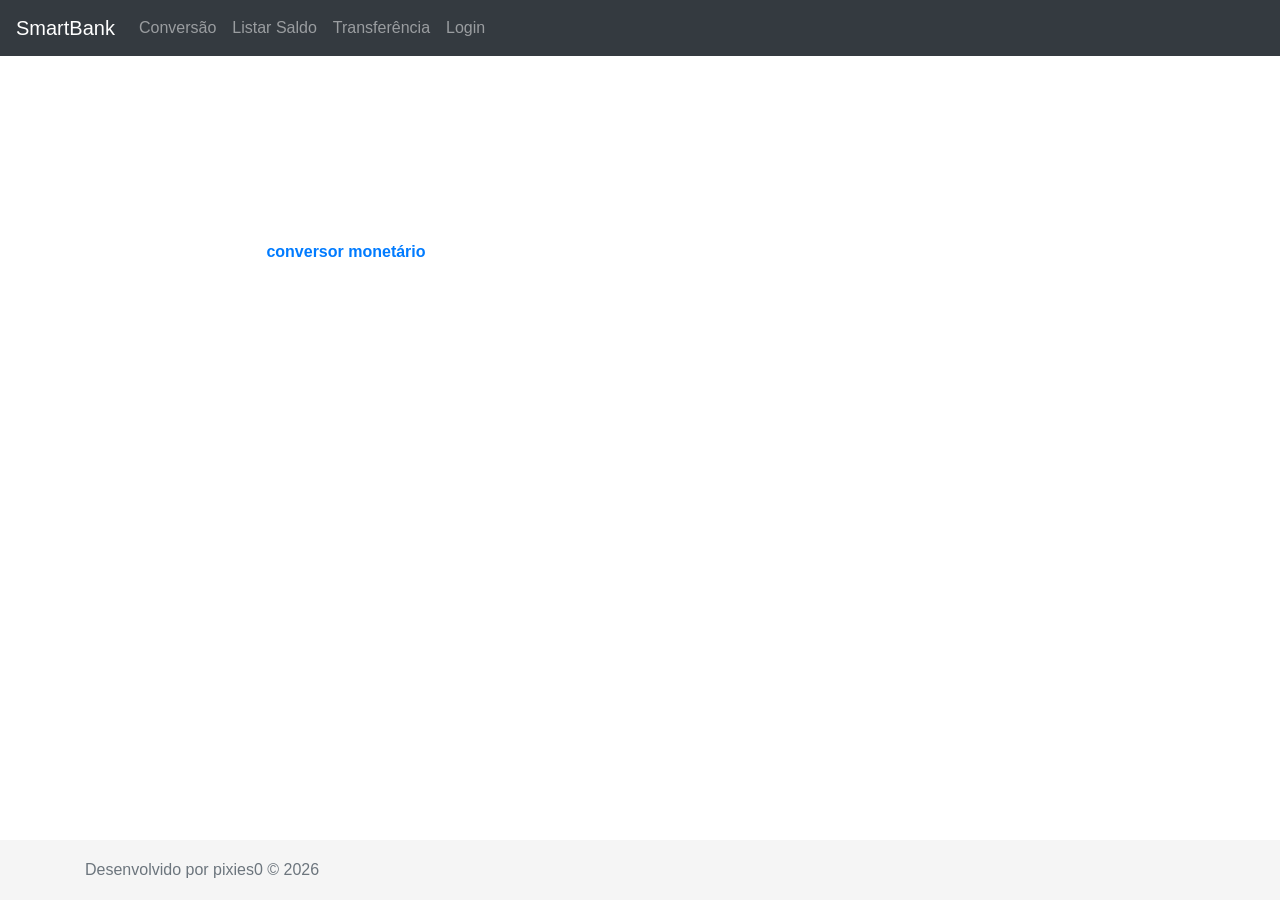
<file: index.html>
<!doctype html>
<html lang="en">

<head>
  <meta charset="utf-8" />
  <meta name="viewport" content="width=device-width, initial-scale=1, shrink-to-fit=no" />
  <title>SmartBank</title>

  <!-- Bootstrap core CSS -->
  <link rel="stylesheet" href="https://cdn.jsdelivr.net/npm/bootstrap@4.0.0/dist/css/bootstrap.min.css"
    integrity="sha384-Gn5384xqQ1aoWXA+058RXPxPg6fy4IWvTNh0E263XmFcJlSAwiGgFAW/dAiS6JXm" crossorigin="anonymous" />

  <!-- Custom styles for this template -->
  <link href="assets/css/styles.css" rel="stylesheet" />
</head>

<body>
  <header>
    <!-- Fixed navbar -->
    <nav class="navbar navbar-expand-md navbar-dark fixed-top bg-dark">
      <a class="navbar-brand" href="index.html">SmartBank</a>
      <button class="navbar-toggler" type="button" data-toggle="collapse" data-target="#navbarCollapse"
        aria-controls="navbarCollapse" aria-expanded="false" aria-label="Toggle navigation">
        <span class="navbar-toggler-icon"></span>
      </button>
      <div class="collapse navbar-collapse" id="navbarCollapse">
        <ul class="navbar-nav mr-auto">
          <li class="nav-item">
            <a class="nav-link" href="conversor.html">
              Conversão
            </a>
          </li>
          <li class="nav-item">
            <a class="nav-link" href="#">
              Listar Saldo
            </a>
          </li>
          <li class="nav-item">
            <a class="nav-link" href="#">
              Transferência
            </a>
          </li>
          <li class="nav-item">
            <a class="nav-link" href="login.html">
              Login
            </a>
          </li>
        </ul>
      </div>
    </nav>
  </header>

  <!-- Begin page content -->
  <main role="main" class="container">
    <h1 class="mt-5">Gerenciamos moedas como ninguém</h1>
    <p class="lead">
      Lorem ipsum dolor sit amet, consectetur adipiscing elit, sed do eiusmod tempor incididunt ut labore et dolore
      magna aliqua.
      Ut enim ad minim veniam, quis nostrud exercitation ullamco laboris nisi ut aliquip ex ea commodo consequat.
    </p>
    <p>
      Navegue para o melhor<a href="conversor.html"> conversor monetário </a> ja inventado pela humanidade.
    </p>
  </main>

  <footer class="footer">
    <div class="container">
      <span class="text-muted">Desenvolvido por pixies0 &copy; 2026</span>
    </div>
  </footer>

  <!-- Bootstrap core JavaScript
    ================================================== -->
  <!-- Placed at the end of the document so the pages load faster -->
  <script src="https://code.jquery.com/jquery-3.2.1.slim.min.js"
    integrity="sha384-KJ3o2DKtIkvYIK3UENzmM7KCkRr/rE9/Qpg6aAZGJwFDMVNA/GpGFF93hXpG5KkN"
    crossorigin="anonymous"></script>
  <script src="https://cdn.jsdelivr.net/npm/popper.js@1.12.9/dist/umd/popper.min.js"
    integrity="sha384-ApNbgh9B+Y1QKtv3Rn7W3mgPxhU9K/ScQsAP7hUibX39j7fakFPskvXusvfa0b4Q"
    crossorigin="anonymous"></script>
  <script src="https://cdn.jsdelivr.net/npm/bootstrap@4.0.0/dist/js/bootstrap.min.js"
    integrity="sha384-JZR6Spejh4U02d8jOt6vLEHfe/JQGiRRSQQxSfFWpi1MquVdAyjUar5+76PVCmYl"
    crossorigin="anonymous"></script>
</body>

</html>
</file>
<file: assets/css/styles.css>
/* Sticky footer styles
-------------------------------------------------- */
html {
  position: relative;
  min-height: 100%;
}

body {
  /* Margin bottom by footer height */
  margin-bottom: 60px;
  background-image: url('https://images.pexels.com/photos/15166361/pexels-photo-15166361.jpeg');
  background-size: cover;
  color: white;
}

.footer {
  position: absolute;
  bottom: 0;
  width: 100%;
  /* Set the fixed height of the footer here */
  height: 60px;
  line-height: 60px;
  /* Vertically center the text there */
  background-color: #f5f5f5;
}


/* Custom page CSS
-------------------------------------------------- */
/* Not required for template or sticky footer method. */

body>.container {
  padding: 60px 15px 0;
}

.footer>.container {
  padding-right: 15px;
  padding-left: 15px;
}

h1 {
  font-weight: 700;
}

p {
  font-weight: 700;
}

assets/css/login.css .form-signin {
  width: 100%;
  max-width: 330px;
  padding: 15px;
  margin: 0 auto;
  ;
}

.form-signin .checkbox {
  font-weight: 400;
}

.form-signin .form-control {
  position: relative;
  box-sizing: border-box;
  height: auto;
  padding: 10px;
  font-size: 16px;
}

.form-signin .form-control:focus {
  z-index: 2;
}

.form-signin input[type="email"] {
  margin-bottom: -1px;
  border-bottom-right-radius: 0;
  border-bottom-left-radius: 0;
}

.form-signin input[type="password"] {
  margin-bottom: 10px;
  border-top-left-radius: 0;
  border-top-right-radius: 0;
}

assets/css/conversor.css .card {
  background-color: #fff;
  color: black;
  font-weight: bold;
}
</file>
